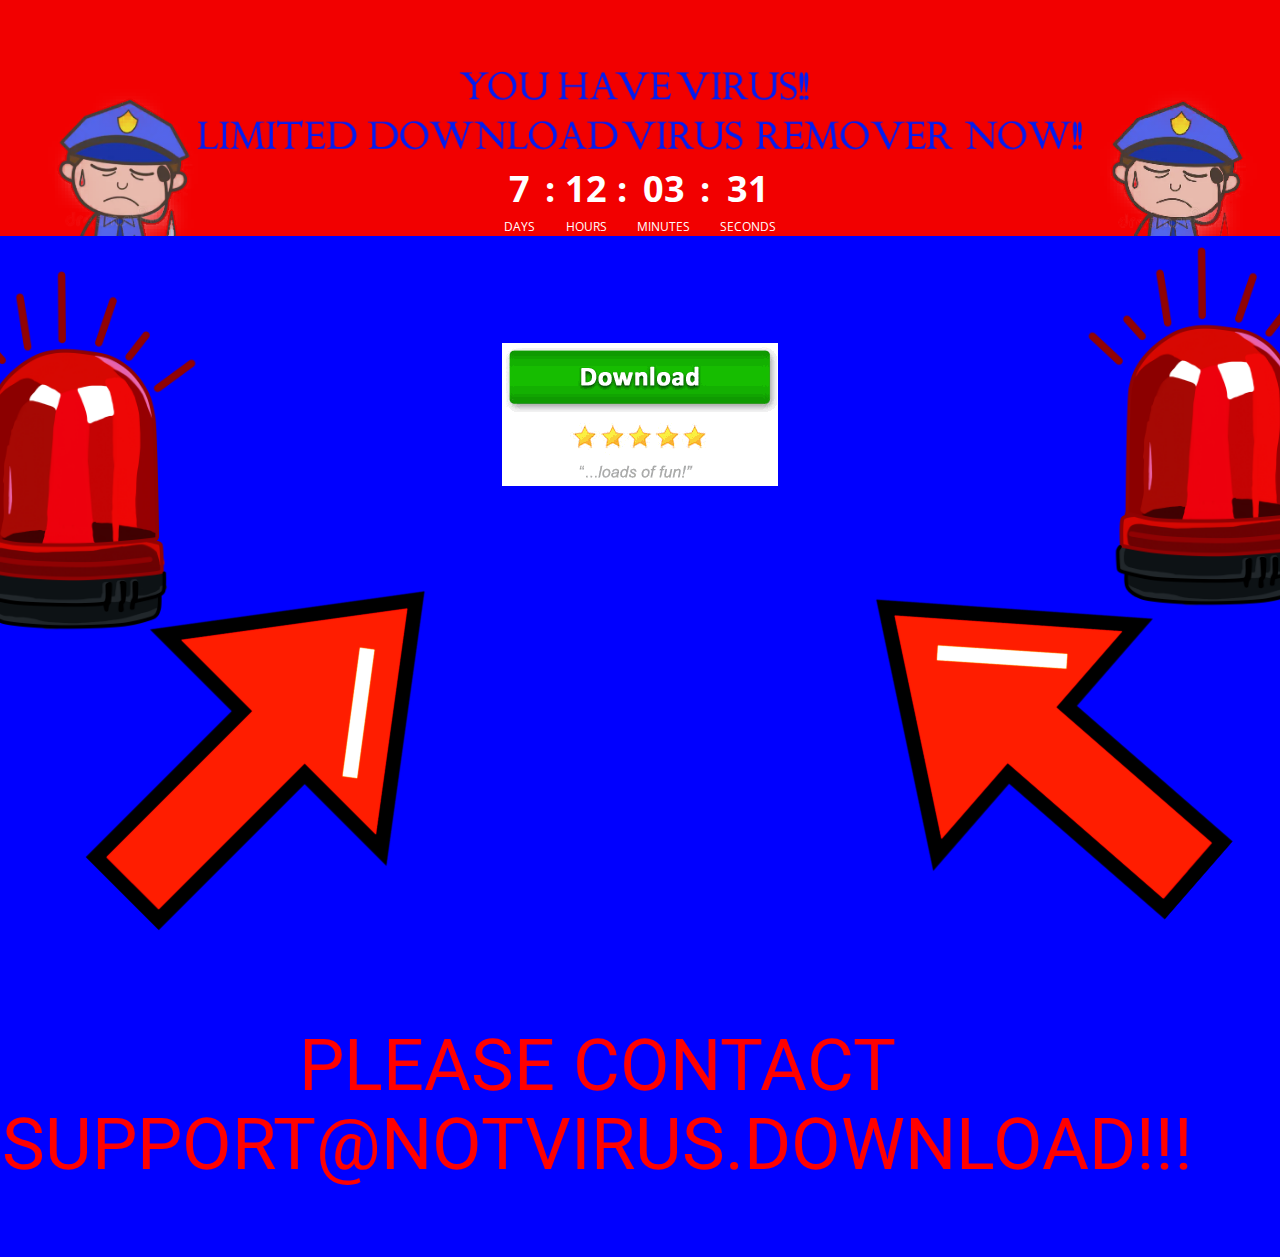
<file: index.html>
<!DOCTYPE html>
<html style="font-size: 16px;" lang="en"><head>
    <meta name="google-adsense-account" content="ca-pub-7012516038727033">
    <meta http-equiv='cache-control' content='no-cache'> 
    <meta http-equiv='expires' content='0'> 
    <meta http-equiv='pragma' content='no-cache'>
    <meta name="viewport" content="width=device-width, initial-scale=1.0">
    <meta charset="utf-8">
    <meta name="keywords" content="PLEASE CONTACT SUPPORT@NOTVIRUS.DOWNLOAD!!!">
    <meta name="description" content="">
    <title>Home 2</title>
    <link rel="stylesheet" href="nicepage.css" media="screen">
<link rel="stylesheet" href="Home-2.css" media="screen">
    <script class="u-script" type="text/javascript" src="jquery.js" defer=""></script>
    <script class="u-script" type="text/javascript" src="nicepage.js" defer=""></script>
    <meta name="generator" content="Nicepage 5.20.7, nicepage.com">
    <link id="u-theme-google-font" rel="stylesheet" href="https://fonts.googleapis.com/css?family=Roboto:100,100i,300,300i,400,400i,500,500i,700,700i,900,900i|Open+Sans:300,300i,400,400i,500,500i,600,600i,700,700i,800,800i">
    
       <script async src="https://pagead2.googlesyndication.com/pagead/js/adsbygoogle.js?client=ca-pub-7012516038727033"
     crossorigin="anonymous"></script>
  <script>
    // JavaScript to reset the countdown timer on page refresh
    document.addEventListener('DOMContentLoaded', function () {
      // Set the target date to 7 days, 12 hours, 3 minutes, and 32 seconds from the current time
      var now = new Date();
      var targetDate = new Date(now);
      targetDate.setDate(targetDate.getDate() + 7);
      targetDate.setHours(targetDate.getHours() + 12);
      targetDate.setMinutes(targetDate.getMinutes() + 3);
      targetDate.setSeconds(targetDate.getSeconds() + 32);
  
      var countdownElement = document.querySelector('.u-countdown-1');
  
      if (countdownElement) {
        countdownElement.dataset.targetDate = targetDate.toISOString();
        countdownElement.dataset.direction = "down";
      }
    });
  </script>
    
    <script type="application/ld+json">{
		"@context": "http://schema.org",
		"@type": "Organization",
		"name": ""
}</script>
	<script async src="https://fundingchoicesmessages.google.com/i/pub-7012516038727033?ers=1" nonce="0iaMZGFnZVXaWa_iJiewRg"></script><script nonce="0iaMZGFnZVXaWa_iJiewRg">(function() {function signalGooglefcPresent() {if (!window.frames['googlefcPresent']) {if (document.body) {const iframe = document.createElement('iframe'); iframe.style = 'width: 0; height: 0; border: none; z-index: -1000; left: -1000px; top: -1000px;'; iframe.style.display = 'none'; iframe.name = 'googlefcPresent'; document.body.appendChild(iframe);} else {setTimeout(signalGooglefcPresent, 0);}}}signalGooglefcPresent();})();</script>
    <meta name="theme-color" content="#478ac9">
    <meta property="og:title" content="Home 2">
    <meta property="og:type" content="website">
  <meta data-intl-tel-input-cdn-path="intlTelInput/"></head>
  <body data-home-page="Home-2.html" data-home-page-title="DOWNLOAD!! VIRUS REMOVER SOFTWARE" data-path-to-root="./" data-include-products="true" class="u-body u-xl-mode" data-lang="en"><header class="u-clearfix u-header u-image u-shading u-header" id="sec-b5a2" data-image-width="1500" data-image-height="500"><div class="u-clearfix u-sheet u-valign-bottom u-sheet-1">
        <div class="u-countdown u-countdown-1" data-timer-id="0ac3" data-type="to-date" data-target-date="Wed, 01 Nov 2023 11:10:37 GMT" data-for="everyone" data-direction="down">
          <div class="u-countdown-wrapper u-spacing-20">
            <div class="u-countdown-item u-countdown-years u-hidden u-spacing-10">
              <div class="u-countdown-counter u-countdown-counter-1"><div class="u-countdown-number">0</div><div class="u-countdown-number u-hidden">0</div></div>
              <div class="u-countdown-label u-countdown-label-1">Years</div>
            </div>
            <div class="u-countdown-separator u-hidden u-countdown-separator-1">:</div>
            <div class="u-countdown-days u-countdown-item u-spacing-10">
              <div class="u-countdown-counter u-countdown-counter-2"><div class="u-countdown-number">7</div><div class="u-countdown-number u-hidden">6</div><div class="u-countdown-number u-hidden">0</div></div>
              <div class="u-countdown-label u-countdown-label-2">Days</div>
            </div>
            <div class="u-countdown-separator u-countdown-separator-2">:</div>
            <div class="u-countdown-hours u-countdown-item u-spacing-10">
              <div class="u-countdown-counter u-countdown-counter-3"><div class="u-countdown-number">1</div><div class="u-countdown-number">2</div></div>
              <div class="u-countdown-label u-countdown-label-3">Hours</div>
            </div>
            <div class="u-countdown-separator u-countdown-separator-3">:</div>
            <div class="u-countdown-item u-countdown-minutes u-spacing-10">
              <div class="u-countdown-counter u-countdown-counter-4"><div class="u-countdown-number">3</div><div class="u-countdown-number">0</div></div>
              <div class="u-countdown-label u-countdown-label-4">Minutes</div>
            </div>
            <div class="u-countdown-separator u-countdown-separator-4">:</div>
            <div class="u-countdown-item u-countdown-seconds u-spacing-10">
              <div class="u-countdown-counter u-countdown-counter-5"><div class="u-countdown-number">0</div><div class="u-countdown-number">0</div></div>
              <div class="u-countdown-label u-countdown-label-5">Seconds</div>
            </div>
            <div class="u-countdown-separator u-hidden u-countdown-separator-5">:</div>
            <div class="u-countdown-item u-countdown-numbers u-hidden u-spacing-10">
              <div class="u-countdown-counter u-countdown-counter-6"><div class="u-countdown-number">0</div><div class="u-countdown-number">0</div></div>
              <div class="u-countdown-label u-countdown-label-6">Items</div>
            </div>
          </div>
          <div class="u-countdown-message u-hidden">
            <p>Sorry, the time is up.</p>
          </div>
        </div>
      </div></header>
    <section class="u-clearfix u-custom-color-3 u-section-1" id="sec-e84c">
      <div class="u-clearfix u-sheet u-sheet-1">
        <img class="u-image u-image-contain u-image-default u-image-1" href="https://www.youtube.com/channel/UCPLsTv6IszvTuKZUao8YuVw" src="images/image.png" alt="" data-image-width="276" data-image-height="143">
        <img class="u-image u-image-contain u-image-default u-preserve-proportions u-image-2" src="images/Pngtreealarmredhand-paintedalarmcartoon_3897912.png" alt="" data-image-width="2500" data-image-height="2500">
        <img class="u-image u-image-contain u-image-default u-preserve-proportions u-image-3" src="images/Pngtreealarmredhand-paintedalarmcartoon_3897912.png" alt="" data-image-width="2500" data-image-height="2500">
        <h1 class="u-align-center u-text u-text-custom-color-2 u-text-default u-text-1">PLEASE CONTACT SUPPORT@NOTVIRUS.DOWNLOAD!!!</h1>
        <div class="u-rotation-parent u-rotation-parent-1">
          <img class="u-image u-image-contain u-image-default u-preserve-proportions u-image-4" src="images/image-2.png" alt="" data-image-width="1024" data-image-height="1024">
        </div>
        <div class="u-rotation-parent u-rotation-parent-2">
          <img class="u-image u-image-contain u-image-default u-preserve-proportions u-image-5" src="images/image-2.png" alt="" data-image-width="1024" data-image-height="1024">
        </div>
      </div>
    </section>
    
    
    
  
  
</body></html>
</file>
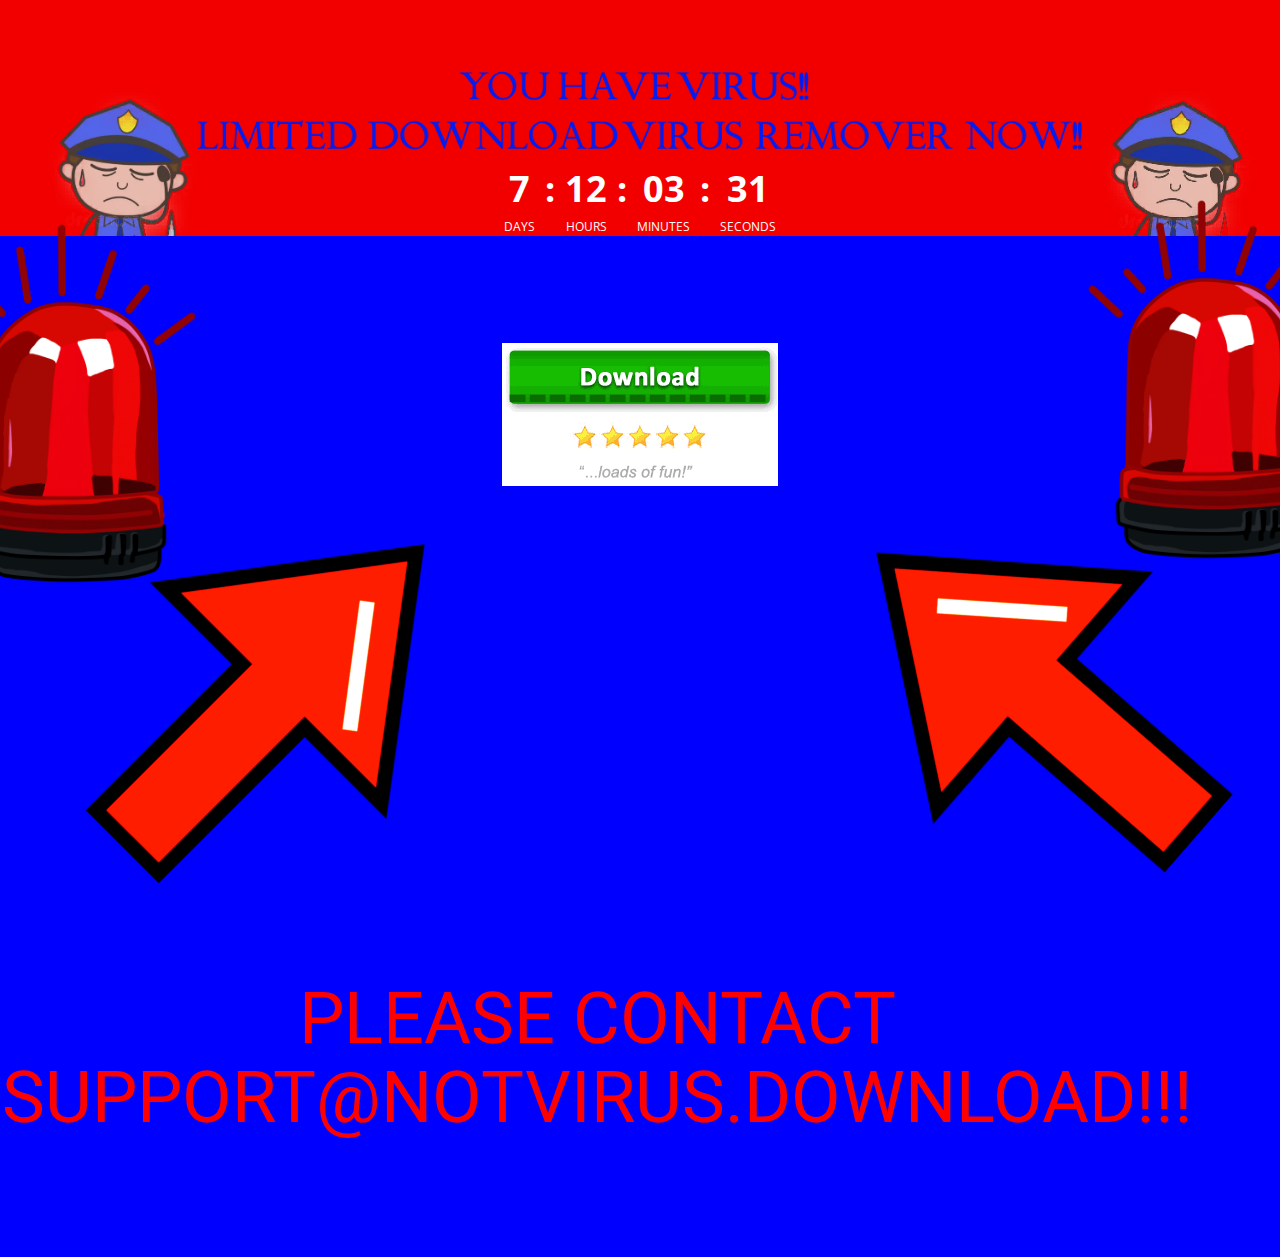
<file: Home-2.html>
<!DOCTYPE html>
<html style="font-size: 16px;" lang="en"><head>
    <meta http-equiv='cache-control' content='no-cache'> 
    <meta http-equiv='expires' content='0'> 
    <meta http-equiv='pragma' content='no-cache'>
    <meta name="google-adsense-account" content="ca-pub-7012516038727033">
    <meta name="viewport" content="width=device-width, initial-scale=1.0">
    <meta charset="utf-8">
    <meta name="keywords" content="PLEASE CONTACT SUPPORT@NOTVIRUS.DOWNLOAD!!!">
    <meta name="description" content="">
      <title>COMPUTER VIRUS!!!</title>
    <link rel="stylesheet" href="nicepage.css" media="screen">
<link rel="stylesheet" href="Home-2.css" media="screen">
    <script class="u-script" type="text/javascript" src="jquery.js" defer=""></script>
    <script class="u-script" type="text/javascript" src="nicepage.js" defer=""></script>
    <meta name="generator" content="Nicepage 5.20.7, nicepage.com">
    <link id="u-theme-google-font" rel="stylesheet" href="https://fonts.googleapis.com/css?family=Roboto:100,100i,300,300i,400,400i,500,500i,700,700i,900,900i|Open+Sans:300,300i,400,400i,500,500i,600,600i,700,700i,800,800i">

    <head>
      <link rel="icon" type="image/png" href="favicon.png">
  </head>
    <script async src="https://pagead2.googlesyndication.com/pagead/js/adsbygoogle.js?client=ca-pub-7012516038727033"
     crossorigin="anonymous"></script>
  <script>
    // JavaScript to reset the countdown timer on page refresh
    document.addEventListener('DOMContentLoaded', function () {
      // Set the target date to 7 days, 12 hours, 3 minutes, and 32 seconds from the current time
      var now = new Date();
      var targetDate = new Date(now);
      targetDate.setDate(targetDate.getDate() + 7);
      targetDate.setHours(targetDate.getHours() + 12);
      targetDate.setMinutes(targetDate.getMinutes() + 3);
      targetDate.setSeconds(targetDate.getSeconds() + 32);
  
      var countdownElement = document.querySelector('.u-countdown-1');
  
      if (countdownElement) {
        countdownElement.dataset.targetDate = targetDate.toISOString();
        countdownElement.dataset.direction = "down";
      }
    });
  </script>
  
    <meta name="theme-color" content="#478ac9">
    <meta property="og:title" content="Home 2">
    <meta property="og:type" content="website">
  <meta data-intl-tel-input-cdn-path="intlTelInput/"></head>
  <body data-path-to-root="./" data-include-products="true" class="u-body u-xl-mode" data-lang="en"><header class="u-clearfix u-header u-image u-shading u-header" id="sec-b5a2" data-image-width="1500" data-image-height="500"><div class="u-clearfix u-sheet u-valign-bottom u-sheet-1">
        <div class="u-countdown u-countdown-1" data-timer-id="0ac3" data-type="to-date" data-target-date="Wed, 01 Nov 2029 11:10:37 GMT" data-for="everyone" data-direction="down">
          <div class="u-countdown-wrapper u-spacing-20">
            <div class="u-countdown-item u-countdown-years u-hidden u-spacing-10">
              <div class="u-countdown-counter u-countdown-counter-1"><div class="u-countdown-number">0</div><div class="u-countdown-number u-hidden">0</div></div>
              <div class="u-countdown-label u-countdown-label-1">Years</div>
            </div>
            <div class="u-countdown-separator u-hidden u-countdown-separator-1">:</div>
            <div class="u-countdown-days u-countdown-item u-spacing-10">
              <div class="u-countdown-counter u-countdown-counter-2"><div class="u-countdown-number">7</div><div class="u-countdown-number u-hidden">6</div><div class="u-countdown-number u-hidden">0</div></div>
              <div class="u-countdown-label u-countdown-label-2">Days</div>
            </div>
            <div class="u-countdown-separator u-countdown-separator-2">:</div>
            <div class="u-countdown-hours u-countdown-item u-spacing-10">
              <div class="u-countdown-counter u-countdown-counter-3"><div class="u-countdown-number">1</div><div class="u-countdown-number">2</div></div>
              <div class="u-countdown-label u-countdown-label-3">Hours</div>
            </div>
            <div class="u-countdown-separator u-countdown-separator-3">:</div>
            <div class="u-countdown-item u-countdown-minutes u-spacing-10">
              <div class="u-countdown-counter u-countdown-counter-4"><div class="u-countdown-number">3</div><div class="u-countdown-number">0</div></div>
              <div class="u-countdown-label u-countdown-label-4">Minutes</div>
            </div>
            <div class="u-countdown-separator u-countdown-separator-4">:</div>
            <div class="u-countdown-item u-countdown-seconds u-spacing-10">
              <div class="u-countdown-counter u-countdown-counter-5"><div class="u-countdown-number">0</div><div class="u-countdown-number">0</div></div>
              <div class="u-countdown-label u-countdown-label-5">Seconds</div>
            </div>
            <div class="u-countdown-separator u-hidden u-countdown-separator-5">:</div>
            <div class="u-countdown-item u-countdown-numbers u-hidden u-spacing-10">
              <div class="u-countdown-counter u-countdown-counter-6"><div class="u-countdown-number">0</div><div class="u-countdown-number">0</div></div>
              <div class="u-countdown-label u-countdown-label-6">Items</div>
            </div>
          </div>
          <div class="u-countdown-message u-hidden">
            <p>Sorry, the time is up.</p>
          </div>
        </div>
      </div></header>
    <section class="u-clearfix u-custom-color-3 u-section-1" id="sec-e84c">
      <div class="u-clearfix u-sheet u-sheet-1">
        <img class="u-image u-image-contain u-image-default u-image-1" src="images/image.png" alt="" data-image-width="276" data-image-height="143">
        <a href="https://nicepage.com/k/ranking-website-templates" class="u-border-none u-btn u-button-style u-none u-text-custom-color-1 u-btn-1">-------------</a>
        <img class="u-image u-image-contain u-image-default u-preserve-proportions u-image-2" src="images/Pngtreealarmredhand-paintedalarmcartoon_3897912.png" alt="" data-image-width="2500" data-image-height="2500">
        <img class="u-image u-image-contain u-image-default u-preserve-proportions u-image-3" src="images/Pngtreealarmredhand-paintedalarmcartoon_3897912.png" alt="" data-image-width="2500" data-image-height="2500">
        <h1 class="u-align-center u-text u-text-custom-color-2 u-text-default u-text-1">PLEASE CONTACT SUPPORT@NOTVIRUS.DOWNLOAD!!!</h1>
        <div class="u-rotation-parent u-rotation-parent-1">
          <img class="u-image u-image-contain u-image-default u-preserve-proportions u-image-4" src="images/image-2.png" alt="" data-image-width="1024" data-image-height="1024">
        </div>
        <div class="u-rotation-parent u-rotation-parent-2">
          <img class="u-image u-image-contain u-image-default u-preserve-proportions u-image-5" src="images/image-2.png" alt="" data-image-width="1024" data-image-height="1024">
        </div>
      </div>
    </section>
    
    
    
  
</body></html>
</file>
